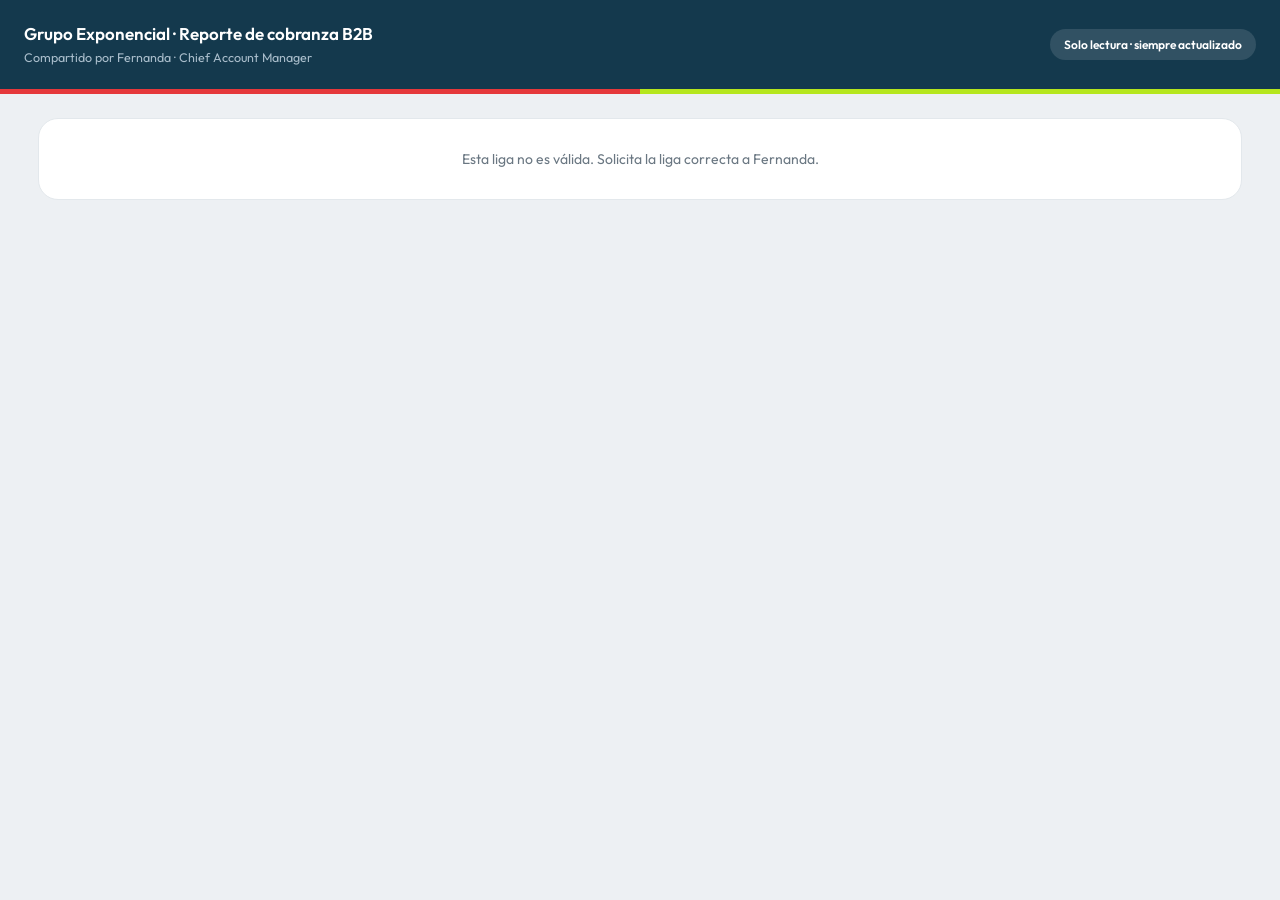
<file: reporte.html>
<!DOCTYPE html>
<html lang="es">
<head>
<meta charset="UTF-8">
<meta name="viewport" content="width=device-width, initial-scale=1, viewport-fit=cover">
<meta name="robots" content="noindex">
<title>Reporte de cobranza B2B · Grupo Exponencial</title>
<link rel="icon" href="icon-192.png">
<link rel="preconnect" href="https://fonts.googleapis.com">
<link rel="preconnect" href="https://fonts.gstatic.com" crossorigin>
<link href="https://fonts.googleapis.com/css2?family=Outfit:wght@300;400;500;600;700&display=swap" rel="stylesheet">
<style>
:root{--bg:#EDF0F3;--card:#fff;--card-2:#F2F5F7;--ink:#0F1F2B;--ink-2:#6A7782;--line:#E3E8EC;--navy:#14394D;--bad:#D6453D;--good:#2E9E62;color-scheme:light;box-sizing:border-box;padding-top:env(safe-area-inset-top,0px);padding-bottom:env(safe-area-inset-bottom,0px)}
@media (prefers-color-scheme:dark){:root:not([data-theme="light"]){--bg:#0B151D;--card:#12202B;--card-2:#1A2B37;--ink:#E9F0F5;--ink-2:#8FA1AE;--line:#223442;color-scheme:dark}}
*,*::before,*::after{box-sizing:border-box}
html,body{margin:0}
body{font-family:'Century Gothic','Outfit',system-ui,sans-serif;background:var(--bg);color:var(--ink);font-size:14px;line-height:1.45}
.top{background:var(--navy);color:#fff;padding:22px 24px}
.top-in{max-width:1240px;margin:0 auto;display:flex;align-items:center;gap:14px;flex-wrap:wrap}
.top b{font-size:17px;font-weight:600;display:block}.top small{color:#A9BDCB;font-size:12.5px}
.ro{margin-left:auto;background:rgba(255,255,255,.12);border-radius:99px;padding:7px 14px;font-size:12px;font-weight:600}
.strip{height:5px;background:linear-gradient(90deg,#E5383B 0 50%,#B5E61D 50%)}
main{max-width:1240px;margin:0 auto;padding:24px 18px 50px;display:flex;flex-direction:column;gap:18px}
h1{margin:0;font-size:28px;font-weight:500;letter-spacing:-.03em}
.sub{color:var(--ink-2);font-size:13px}
.kpis{display:grid;grid-template-columns:repeat(4,1fr);gap:12px}
.k{background:var(--card);border:1px solid var(--line);border-radius:20px;padding:16px 18px}
.k small{display:block;color:var(--ink-2);font-size:12px;font-weight:600}.k b{display:block;font-size:22px;font-weight:500;margin-top:4px;white-space:nowrap}
.k.dark{background:var(--navy);color:#fff;border-color:var(--navy)}.k.dark small{color:#A9BDCB}
.card{background:var(--card);border:1px solid var(--line);border-radius:22px;overflow:hidden}
.card-h{display:flex;align-items:center;gap:10px;padding:14px 18px;border-bottom:1px solid var(--line)}
.card-h h2{margin:0;font-size:17px}
.tag{font-size:11.5px;font-weight:800;border-radius:99px;padding:4px 10px}
.tw{overflow-x:auto}
table{width:100%;border-collapse:collapse;min-width:980px}
th{text-align:left;font-size:11.5px;color:#fff;background:var(--navy);font-weight:600;padding:11px 12px}
td{padding:11px 12px;border-top:1px solid var(--line);font-size:13px;vertical-align:top}
td.n{white-space:nowrap;text-align:right}th.n{text-align:right}
td.st{min-width:200px;color:var(--ink-2)}
tr.tot td{background:var(--card-2);font-weight:700}
.msg{background:var(--card);border:1px solid var(--line);border-radius:20px;padding:30px;text-align:center;color:var(--ink-2)}
@media (max-width:760px){.kpis{grid-template-columns:1fr 1fr}.ro{margin-left:0}}
</style>
</head>
<body>
<header class="top"><div class="top-in"><div><b>Grupo Exponencial · Reporte de cobranza B2B</b><small>Compartido por Fernanda · Chief Account Manager</small></div><span class="ro">Solo lectura · siempre actualizado</span></div></header>
<div class="strip"></div>
<main id="m"><div class="msg">Cargando reporte…</div></main>
<script src="config.js"></script>
<script>
(async () => {
  const m = document.getElementById('m'), C = window.EXPONENCIAL_CONFIG, t = new URLSearchParams(location.search).get('t');
  const esc = s => String(s ?? '').replace(/[&<>"]/g, c => ({ '&': '&amp;', '<': '&lt;', '>': '&gt;', '"': '&quot;' }[c]));
  const mx = n => '$\u00a0' + Number(n || 0).toLocaleString('es-MX', { minimumFractionDigits: 2, maximumFractionDigits: 2 });
  const fd = d => { if (!d) return '—'; const M = ['ene','feb','mar','abr','may','jun','jul','ago','sep','oct','nov','dic']; return `${+d.slice(8)} ${M[+d.slice(5, 7) - 1]}`; };
  if (!t) { m.innerHTML = '<div class="msg">Esta liga no es válida. Solicita la liga correcta a Fernanda.</div>'; return; }
  try {
    const r = await fetch(`${C.supabaseUrl}/functions/v1/notificaciones`, { method: 'POST', headers: { 'Content-Type': 'application/json', apikey: C.supabaseAnonKey, Authorization: `Bearer ${C.supabaseAnonKey}` }, body: JSON.stringify({ accion: 'reporte_datos', t }) });
    const d = await r.json(); if (!d.ok) throw new Error(d.error || 'Sin acceso');
    const s = (a, k) => a.reduce((x, y) => x + Number(y[k] || 0), 0);
    const tabla = (rows, uvm) => `<div class="tw"><table><thead><tr><th>No.</th><th>Empresa</th><th>Programa</th>${uvm ? '<th>Nombre UVM</th>' : ''}<th>Factura</th>${uvm ? '<th>OC</th><th>Recepción</th>' : ''}<th class="n">Total</th><th class="n">Pagado</th><th class="n">Por cobrar</th><th class="n">Saldo</th><th>Próximo pago</th><th>Estatus</th></tr></thead><tbody>
      ${rows.map((x, i) => `<tr><td>${i + 1}</td><td><b>${esc(x.empresa)}</b></td><td>${esc(x.programa)}</td>${uvm ? `<td>${esc(x.nombre_uvm || '—')}</td>` : ''}<td>${esc(x.factura || 'Pendiente')}</td>${uvm ? `<td>${esc(x.oc || 'Pendiente')}</td><td>${esc(x.recepcion || 'Pendiente')}</td>` : ''}<td class="n">${mx(x.total)}</td><td class="n">${mx(x.pagado)}</td><td class="n"><b>${mx(x.por_cobrar)}</b></td><td class="n">${mx(x.total - x.pagado)}</td><td>${fd(x.proximo)}</td><td class="st">${esc(x.estatus)}</td></tr>`).join('') || `<tr><td colspan="${uvm ? 13 : 10}">Sin programas por reportar.</td></tr>`}
      ${rows.length ? `<tr class="tot"><td></td><td colspan="${uvm ? 6 : 3}">Total</td><td class="n">${mx(s(rows, 'total'))}</td><td class="n">${mx(s(rows, 'pagado'))}</td><td class="n" style="color:var(--bad)">${mx(s(rows, 'por_cobrar'))}</td><td class="n">${mx(s(rows, 'total') - s(rows, 'pagado'))}</td><td></td><td></td></tr>` : ''}</tbody></table></div>`;
    m.innerHTML = `<div><h1>Corte al ${fd(d.corte)}</h1><div class="sub">Montos con IVA. "Por cobrar" son los pagos pendientes con fecha hasta el ${fd(d.limite)}; "Saldo" es el total menos lo pagado.</div></div>
      <div class="kpis"><div class="k dark"><small>Por cobrar B2B</small><b>${mx(s(d.uvm, 'por_cobrar') + s(d.exp, 'por_cobrar'))}</b></div><div class="k"><small>UVM</small><b>${mx(s(d.uvm, 'por_cobrar'))}</b></div><div class="k"><small>Exponencial</small><b>${mx(s(d.exp, 'por_cobrar'))}</b></div><div class="k"><small>Pagado acumulado</small><b>${mx(s(d.uvm, 'pagado') + s(d.exp, 'pagado'))}</b></div></div>
      <section class="card"><div class="card-h"><h2>UVM</h2><span class="tag" style="background:#E5383B;color:#fff">UVM</span></div>${tabla(d.uvm, true)}</section>
      <section class="card"><div class="card-h"><h2>Exponencial</h2><span class="tag" style="background:#B5E61D;color:#1B1B1D">Exponencial</span></div>${tabla(d.exp, false)}</section>
      <p class="sub">Generado automáticamente por la plataforma Exponencial. Para dudas sobre algún pago, escribir a pr@grupoexponencial.com.</p>`;
  } catch (e) { m.innerHTML = '<div class="msg">No fue posible cargar el reporte. Verifica la liga o intenta más tarde.</div>'; }
})();
</script>
</body>
</html>
</file>
